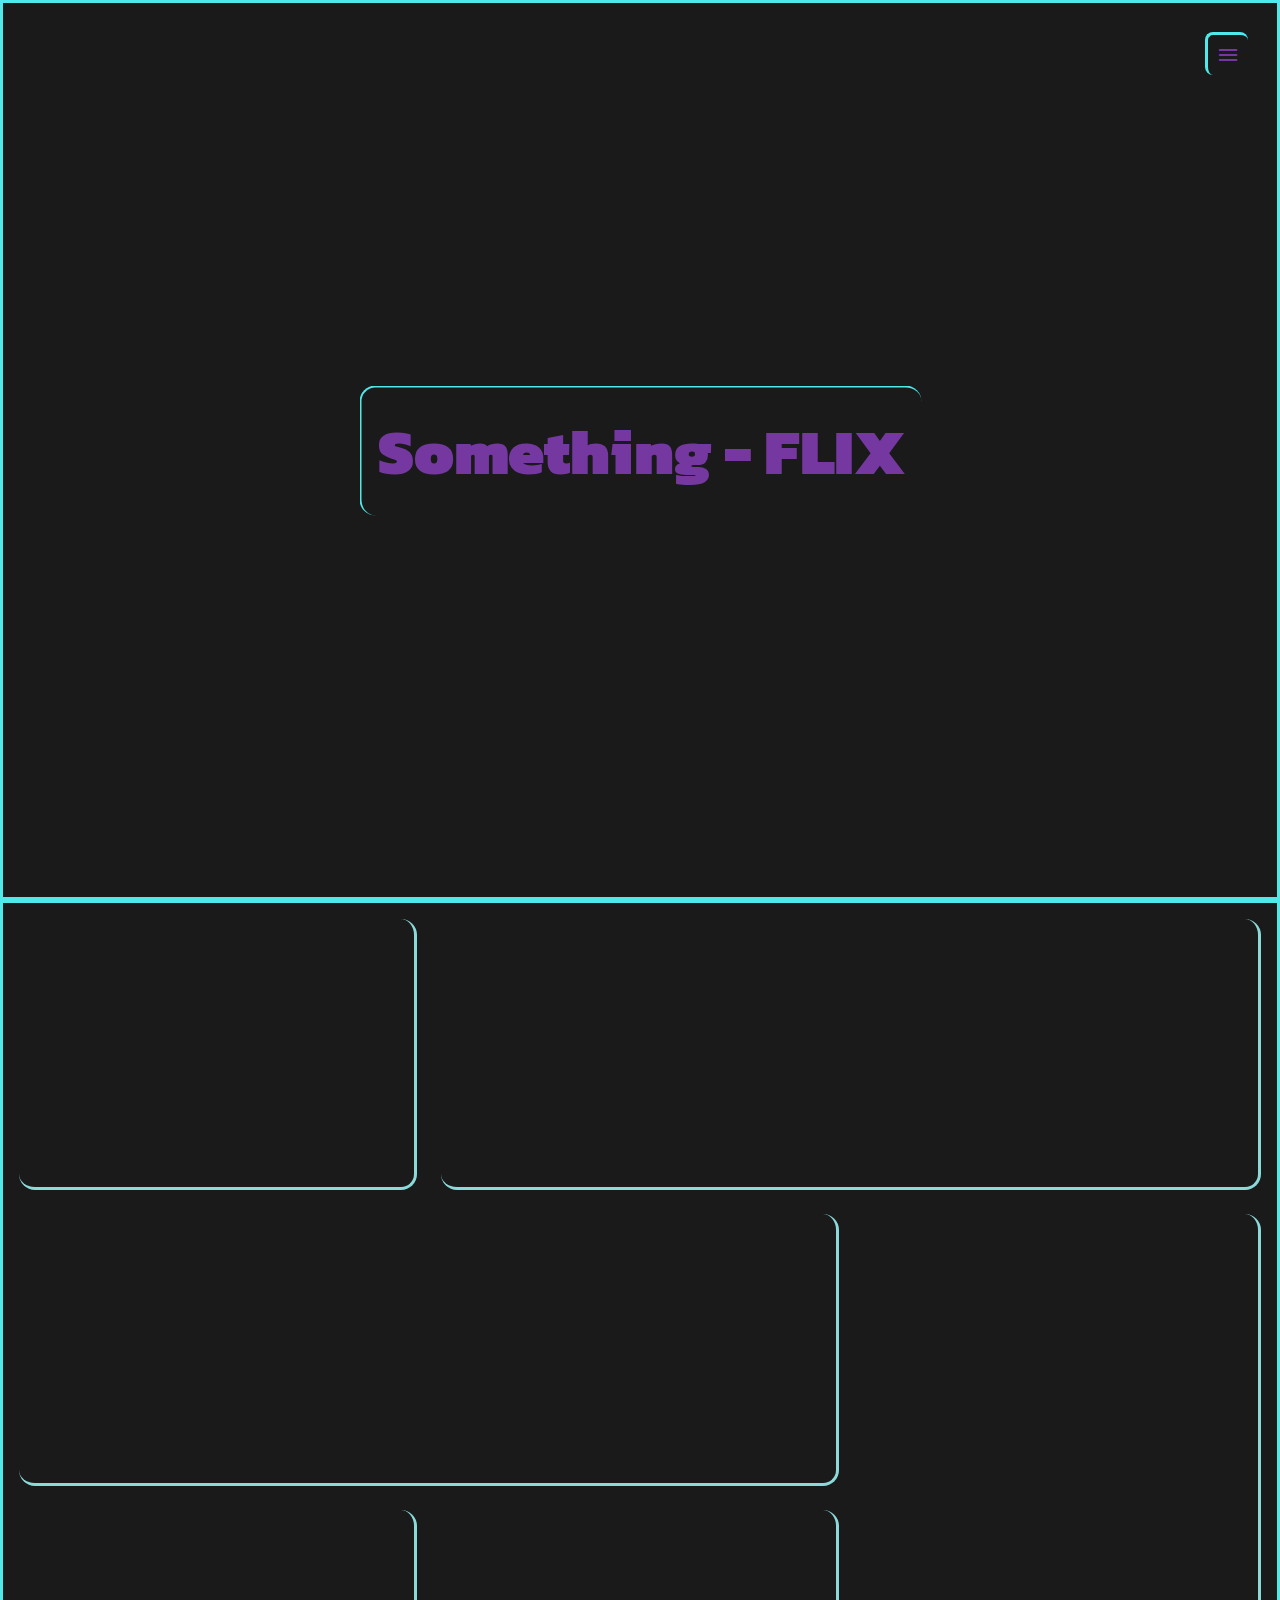
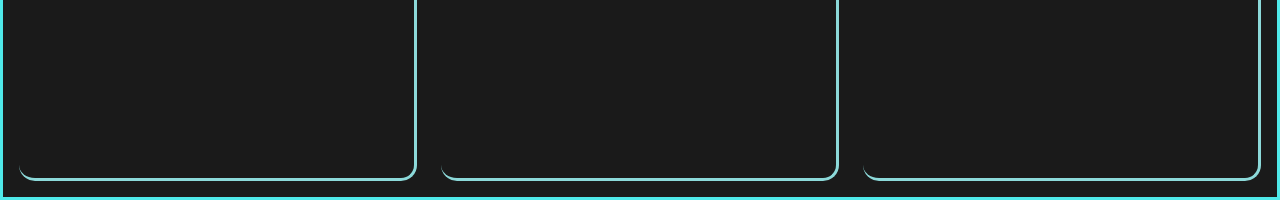
<file: index.html>
<!DOCTYPE html>
<html lang="en">
  <head>
    <meta charset="UTF-8" />
    <meta name="viewport" content="width=device-width, initial-scale=1.0" />
    <title>Something-FLIX</title>
    <link rel="stylesheet" href="assets/css/index.style.css" />
    <link
      rel="stylesheet"
      href="https://fonts.googleapis.com/css2?family=Material+Symbols+Outlined:opsz,wght,FILL,GRAD@24,400,0,0"
    />
  </head>
  <body>
    <header>
      <nav class="nav-index">
        <div>
          <a href=""
            ><div>
              <span class="material-symbols-outlined menu"> menu </span>
            </div></a
          >
        </div>
        <div>
          <a href=""
            ><div>
              <span class="material-symbols-outlined"> login </span
              ><span>Login</span>
            </div></a
          >
        </div>
        <div>
          <a href=""
            ><div>
              <span class="material-symbols-outlined"> search </span
              ><span>Search</span>
            </div></a
          >
        </div>
        <div>
          <a href="pages/register.html"
            ><div>
              <span class="material-symbols-outlined"> publish </span
              ><span>Register</span>
            </div></a
          >
        </div>
        <div>
          <a href=""
            ><div>
              <span class="material-symbols-outlined"> settings </span
              ><span>Settings</span>
            </div></a
          >
        </div>
      </nav>
      <section class="logo">
        <a href="#movies">
          <h1>Something - FLIX</h1>
        </a>
      </section>
    </header>
    <main id="movies">
      <article></article>
      <article></article>
      <article></article>
      <article></article>
      <article></article>
      <article></article>
    </main>
    <footer></footer>
  </body>
</html>
</file>
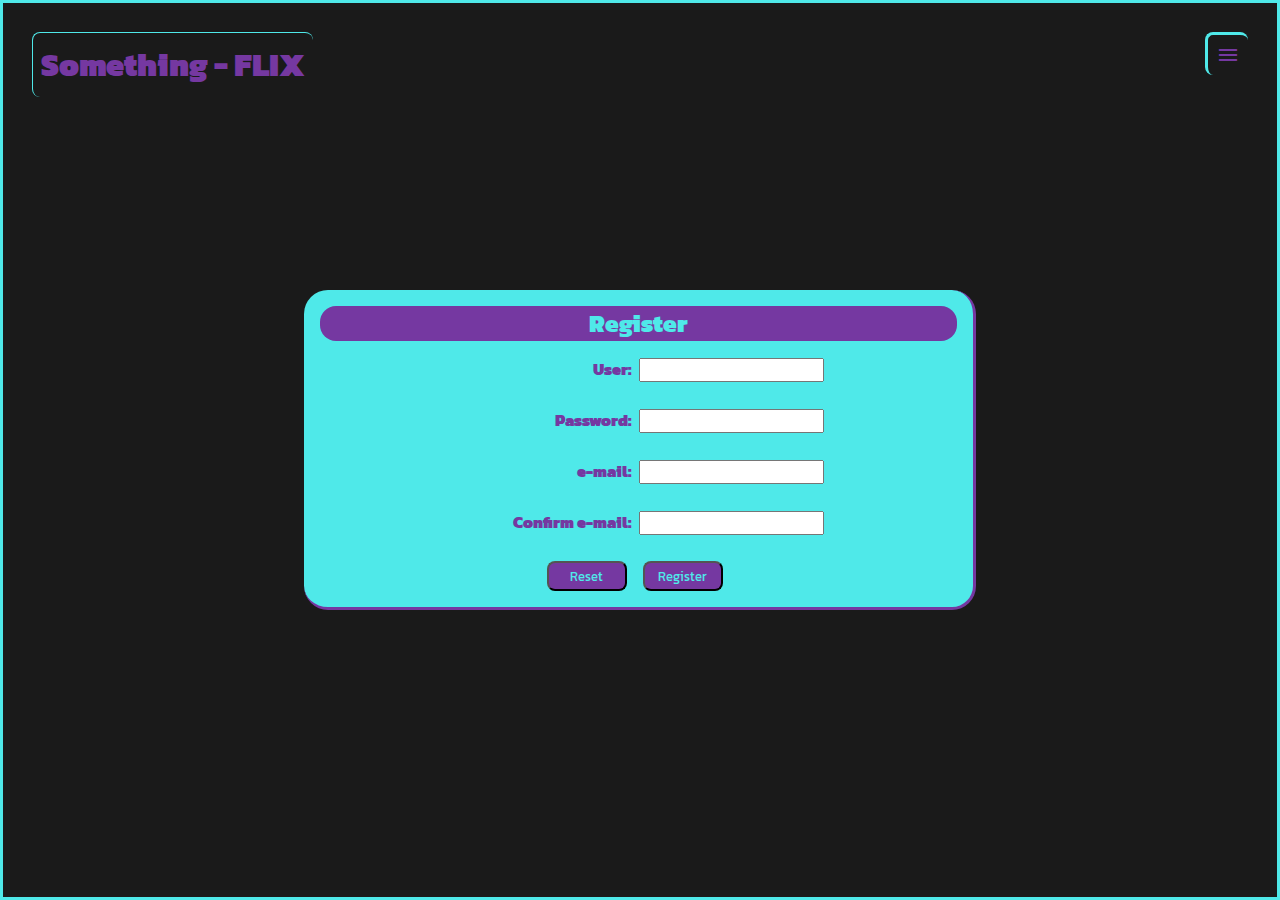
<file: pages/register.html>
<!DOCTYPE html>
<html lang="en">
  <head>
    <meta charset="UTF-8" />
    <meta name="viewport" content="width=device-width, initial-scale=1.0" />
    <title>SF-Register</title>
    <link rel="stylesheet" href="../assets/css/register.style.css" />
    <link
      rel="stylesheet"
      href="https://fonts.googleapis.com/css2?family=Material+Symbols+Outlined:opsz,wght,FILL,GRAD@24,400,0,0"
    />
  </head>
  <body>
    <header>
      <nav class="nav-register">
        <div>
          <a href=""
            ><div>
              <span class="material-symbols-outlined menu"> menu </span>
            </div></a
          >
        </div>
        <div>
          <a href="../index.html"
            ><div>
              <span class="material-symbols-outlined"> home </span
              ><span>Home</span>
            </div></a
          >
        </div>
        <div>
          <a href=""
            ><div>
              <span class="material-symbols-outlined"> login </span
              ><span>Login</span>
            </div></a
          >
        </div>
        <div>
          <a href=""
            ><div>
              <span class="material-symbols-outlined"> settings </span
              ><span>Settings</span>
            </div></a
          >
        </div>
      </nav>
      <section class="logo-mini">
        <a href="../index.html">
          <h1>Something - FLIX</h1>
        </a>
      </section>

      <form action="">
        <div>
          <h2>Register</h2>
        </div>
        <div>
          <label for="user">User: </label>
        </div>
        <div>
          <input type="user" name="user" id="user" required />
        </div>
        <div>
          <label for="pass">Password: </label>
        </div>
        <div>
          <input type="password" name="pass" id="pass" required />
        </div>
        <div>
          <label for="email">e-mail: </label>
        </div>
        <div>
          <input type="email" name="email" id="email" required />
        </div>
        <div>
          <label for="email-confirm">Confirm e-mail: </label>
        </div>
        <div>
          <input type="email" name="" id="email-confirm" />
        </div>
        <div>
          <button type="reset">Reset</button>
          <button type="submit">Register</button>
        </div>
      </form>
    </header>
  </body>
</html>
</file>
<file: assets/css/index.style.css>
@import url(style.css);
@import url("https://fonts.googleapis.com/css2?family=Kanit:ital@0;1&display=swap");
@import url(header/header.style.css);
@import url(main/main.style.css);

body {
  height: 200svh;
}

header {
  height: 50%;
}

main {
  height: 50%;
}
</file>
<file: assets/css/register.style.css>
@import url(style.css);
@import url("https://fonts.googleapis.com/css2?family=Kanit:ital@0;1&display=swap");
@import url(header/header.style.css);
@import url(main/main.style.css);

body {
  height: 100svh;
}

header {
  height: 100%;
  display: flex;
  justify-content: center;
  align-items: center;
}

header > form {
  display: grid;
  grid-template-columns: repeat(2, 1fr);
  grid-template-rows: repeat(5, 1fr);
  grid-template-areas: "a a" "b c" "d e" "f g" "h i" "j j";
  width: 50%;
  padding: 1rem;
  background-color: var(--color-sec);
  border-radius: 1.5rem;
  border-style: solid;
  border-color: var(--color-pri);
  border-width: 0 0.2rem 0.2rem 0;
  color: var(--color-pri);
}

form > div > h2 {
  text-align: center;
}

form > div:nth-child(even) {
  text-align: right;
  padding-right: 0.5rem;
}

form > div:nth-child(1) {
  grid-area: a;
  background-color: var(--color-pri);
  color: var(--color-sec);
  border-radius: 1rem;
  margin-bottom: 1rem;
}
form > div:nth-child(2) {
  grid-area: b;
}
form > div:nth-child(3) {
  grid-area: c;
}
form > div:nth-child(4) {
  grid-area: d;
}
form > div:nth-child(5) {
  grid-area: e;
}
form > div:nth-child(6) {
  grid-area: f;
}
form > div:nth-child(7) {
  grid-area: g;
}
form > div:nth-child(8) {
  grid-area: h;
}
form > div:nth-child(9) {
  grid-area: i;
}
form > div:nth-child(10) {
  grid-area: j;
  display: flex;
  gap: 1rem;
  justify-content: center;
}

form button {
  background-color: var(--color-pri);
  color: var(--color-sec);
  width: 5rem;
  padding: 0.2rem;
  border-radius: 0.5rem;
  font-weight: initial;
  transition: 0.2s;
}

form button:hover {
  background-color: var(--color-sec);
  color: var(--color-pri);
}
</file>
